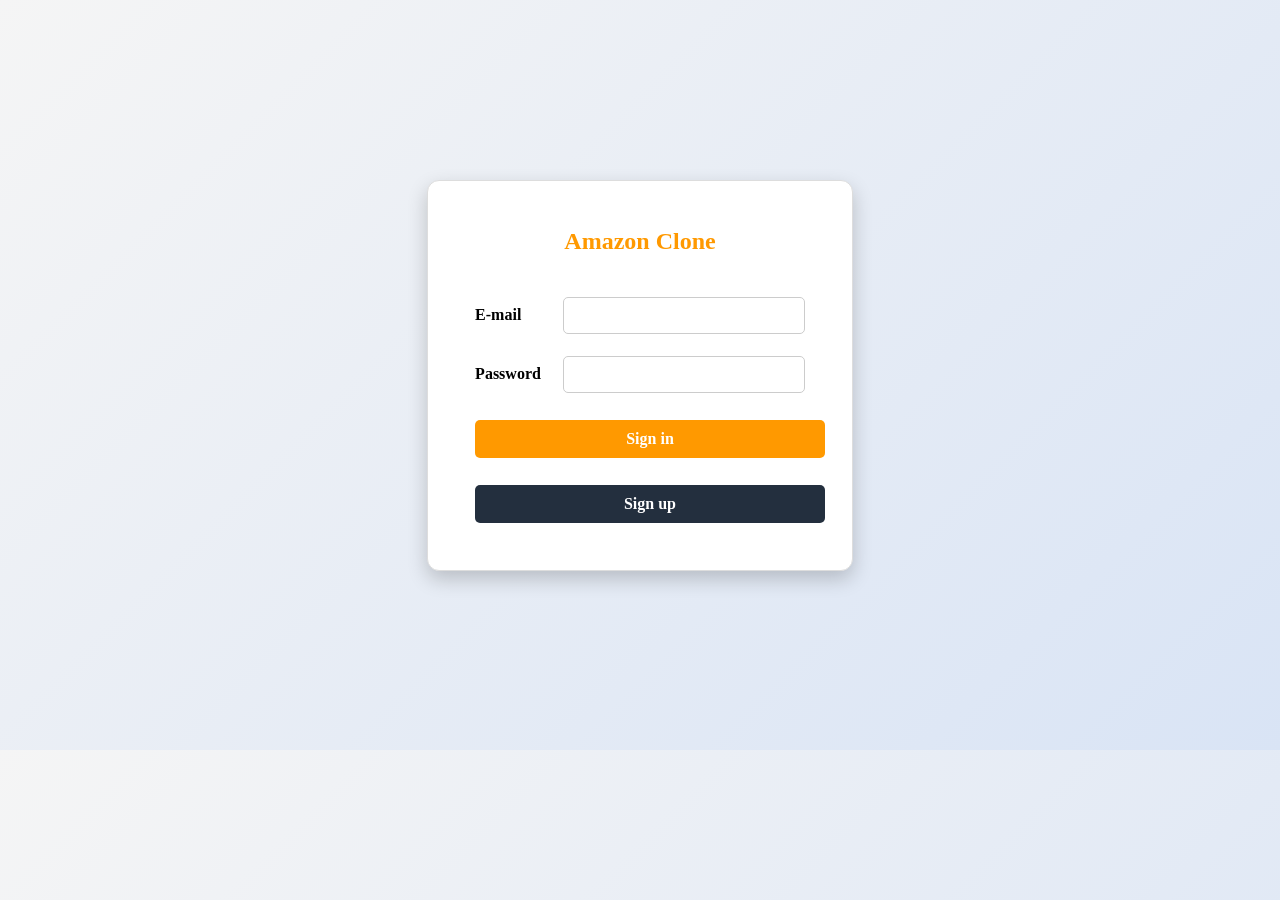
<file: index.html>
<!DOCTYPE html>
<html lang="en">
<head>
    <meta charset="UTF-8">
    <meta name="viewport" content="width=device-width, initial-scale=1.0">
    <title>Amazon Clone - Sign In</title>

    <style>
        *{
            margin:0;
            padding:0;
        }

        body{
            display:flex;
            justify-content:center;
            align-items:center;
            height:750px;
            background:linear-gradient(135deg,#f5f5f5,#d9e4f5);
        }

        table{
            padding:35px;
            border:1px solid #ddd;
            border-radius:12px;
            background:white;
            box-shadow:0 8px 20px rgba(0,0,0,0.2);
            transition:0.4s;
        }


        table:hover{
            transform:translateY(-5px);
            box-shadow:0 12px 30px rgba(0,0,0,0.3);
        }

        h2{
            color:#ff9900;
            margin-bottom:20px;
        }

        td{
            padding:10px;
        }

        label{
            font-weight:bold;
        }

        input{
            width:220px;
            padding:10px;
            border:1px solid #ccc;
            border-radius:5px;
            outline:none;
            transition:0.3s;
        }
        input:hover{
            border-color:#ff9900;
        }

        input:focus{
            border-color:#ff9900;
            box-shadow:0 0 8px rgba(255,153,0,0.5);
        }

        .btn{
            display:inline-block;
            width:100%;
            padding:10px;
            text-align:center;
            text-decoration:none;
            border-radius:5px;
            background:#ff9900;
            color:white;
            font-weight:bold;
            transition:0.3s;
        }
        .btn:hover{
            background:#e68a00;
            transform:scale(1.05);
            box-shadow:0 5px 12px rgba(0,0,0,0.3);
        }

        .btn:active{
            transform:scale(0.98);
        }

        .btn-secondary{
            background:#232f3e;
        }

        .btn-secondary:hover{
            background:#131921;
        }
    </style>

</head>
<body>

    <table>
        <tr>
            <td colspan="2" style="text-align:center;">
                <h2>Amazon Clone</h2>
            </td>
        </tr>

        <tr>
            <td><label for="email">E-mail</label></td>
            <td><input type="email" id="email" name="Mail-id" required></td>
        </tr>

        <tr>
            <td><label for="password">Password</label></td>
            <td><input type="password" id="password" name="password" required></td>
        </tr>

        <tr>
            <td colspan="2" style="padding-top:15px;">
                <a href="home.html" class="btn btn-primary">Sign in</a>
            </td>
        </tr>

        <tr>
            <td colspan="2" style="padding-top:15px;">
                <a href="signup.html" class="btn btn-secondary">Sign up</a>
            </td>
        </tr>
    </table>

</body>
</html>
</file>
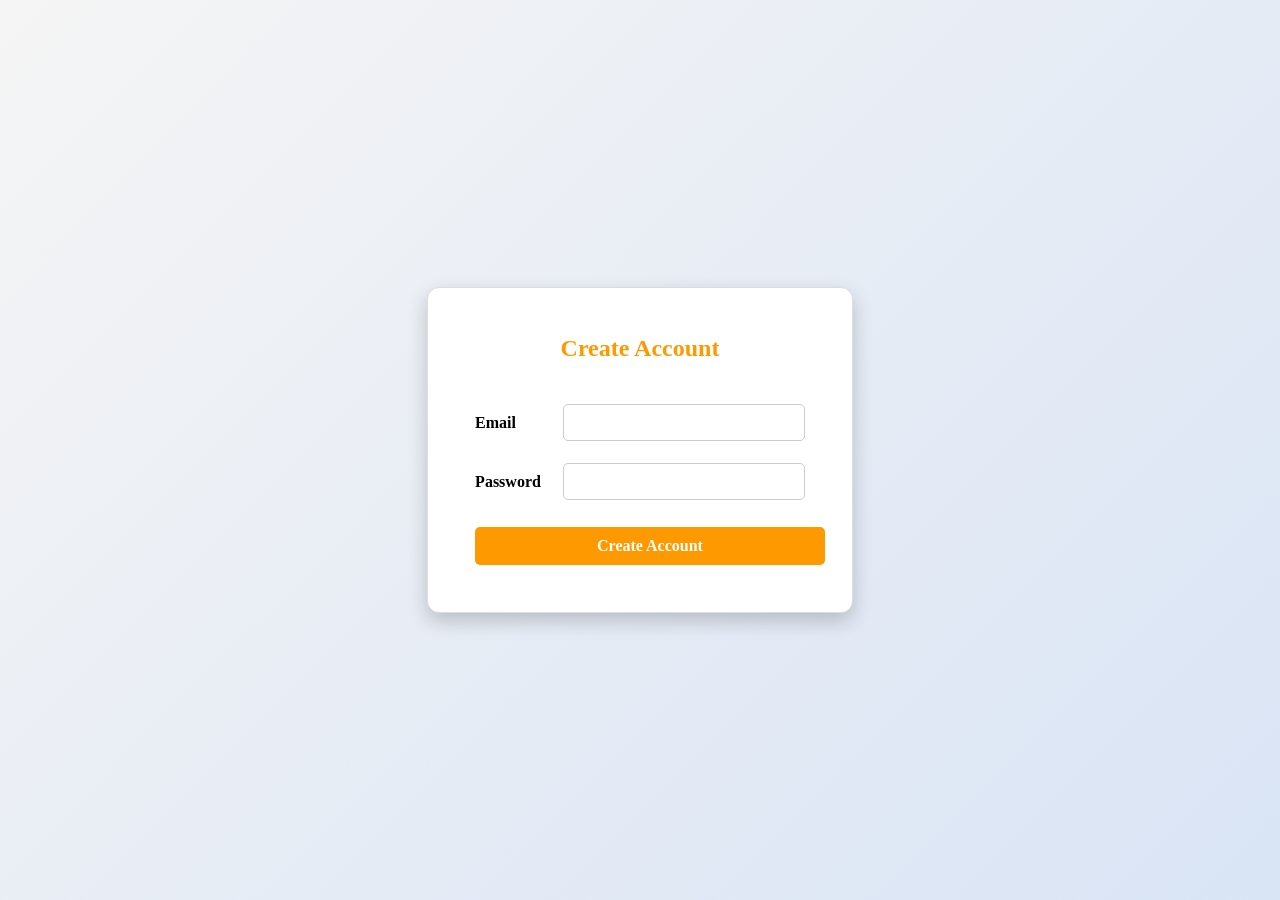
<file: signup.html>
<!DOCTYPE html>
<html lang="en">
<head>
<meta charset="UTF-8">
<meta name="viewport" content="width=device-width, initial-scale=1.0">
<title>Amazon Clone - Sign Up</title>

<style>
*{
    margin:0;
    padding:0;
}

body{
    display:flex;
    justify-content:center;
    align-items:center;
    height:100vh;
    background:linear-gradient(135deg,#f5f5f5,#d9e4f5);
}

table{
    padding:35px;
    border:1px solid #ddd;
    border-radius:12px;
    background:white;
    box-shadow:0 8px 20px rgba(0,0,0,0.2);
    transition:0.4s;
}

table:hover{
    transform:translateY(-5px);
    box-shadow:0 12px 30px rgba(0,0,0,0.3);
}

h2{
    color:#ff9900;
    margin-bottom:20px;
}

td{
    padding:10px;
}

label{
    font-weight:bold;
}

input{
    width:220px;
    padding:10px;
    border:1px solid #ccc;
    border-radius:5px;
    outline:none;
    transition:0.3s;
}

input:hover{
    border-color:#ff9900;
}

input:focus{
    border-color:#ff9900;
    box-shadow:0 0 8px rgba(255,153,0,0.5);
}

.btn{
    display:inline-block;
    width:100%;
    padding:10px;
    text-align:center;
    text-decoration:none;
    border-radius:5px;
    background:#ff9900;
    color:white;
    font-weight:bold;
    transition:0.3s;
}

.btn:hover{
    background:#e68a00;
    transform:scale(1.05);
    box-shadow:0 5px 12px rgba(0,0,0,0.3);
}

.btn:active{
    transform:scale(0.98);
}
</style>

</head>

<body>

<table>

<tr>
    <td colspan="2" style="text-align:center;">
        <h2>Create Account</h2>
    </td>
</tr>

    <tr>
        <td><label for="new-email">Email</label></td>
        <td><input type="email" id="new-email" required></td>
    </tr>

    <tr>
        <td><label for="new-password">Password</label></td>
        <td><input type="password" id="new-password" required></td>
    </tr>

    <tr>
        <td colspan="2" style="padding-top:15px;">
            <a href="index.html" class="btn">Create Account</a>
        </td>
    </tr>

</table>

</body>
</html>
</file>
